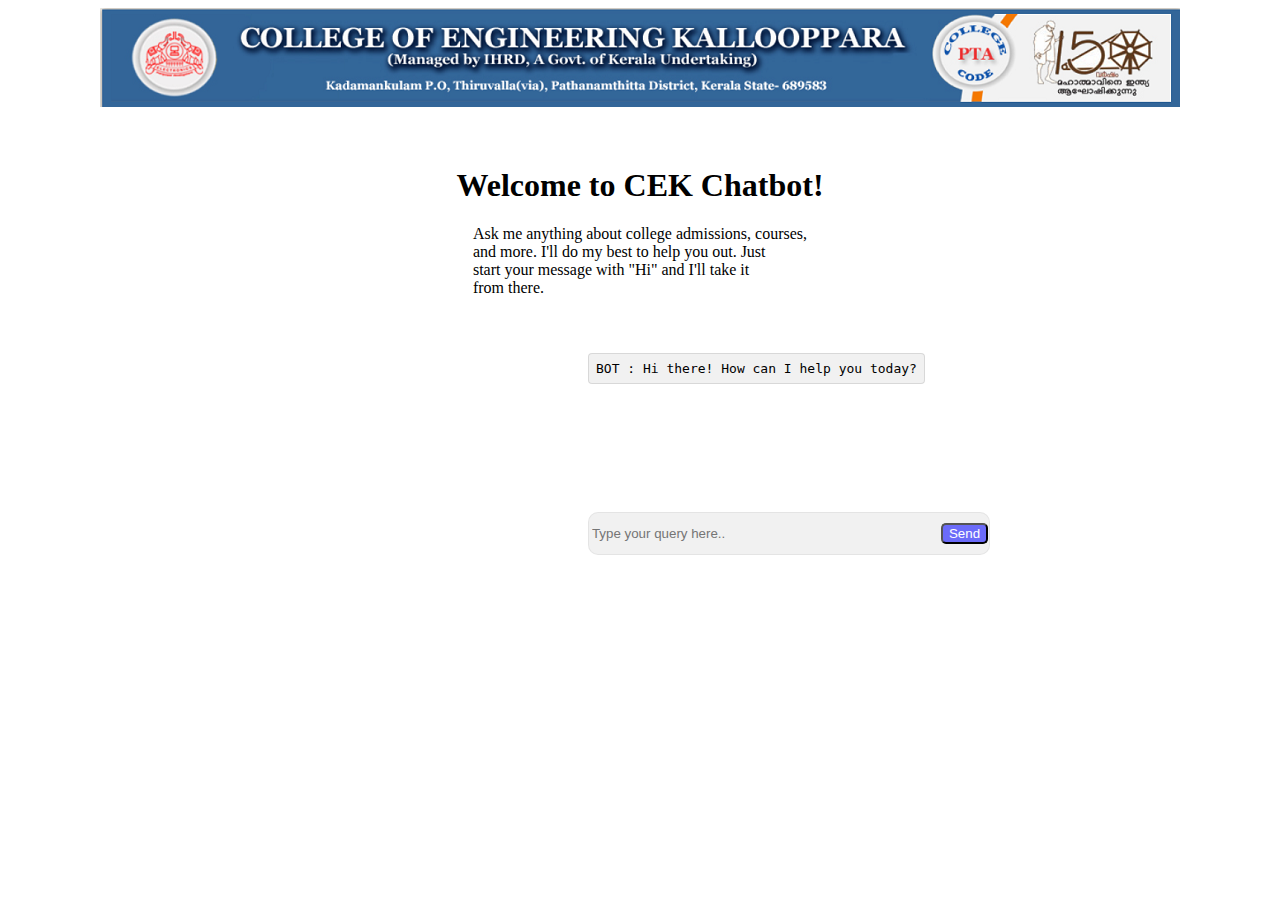
<file: home.html>
<!DOCTYPE html>
<html lang="en">
<head>
    <meta charset="UTF-8">
    <meta name="viewport" content="width=device-width, initial-scale=1.0">
    <title>CEK Chatbot</title>
    <link rel="stylesheet" href="style.css">
</head>
<body>
    <nav class="backg">
        <img src="logo(187).png" alt="">
    </nav>
    <div class="chat">
        <h1 id>Welcome to CEK Chatbot!</h1>
        <p> Ask me anything about college admissions, courses, <br>
             and more. I&apos;ll do my best to help you out. Just <br>
            start your message with &quot;Hi&quot; and I&apos;ll take it <br>
            from there.</p>
    </div>
    <div class="bot">
        <span class="wee">
            <span class="we">BOT : Hi there! How can I help you today?</span>
          </span>
        
    </div>
    <div class="messages">
    </div>
    <div class="search">
        <input type="text" id="userInput" placeholder="Type your query here..">
        <button id="sendButton">Send</button>
    </div>
    
</body>
<script src="script.js"></script>  
</html>
</file>
<file: style.css>
.backg
{
    display: flex;
    align-items: center;
    justify-content: center;
    /* background-color: rgb(0, 136, 215); */
}
.chat h1
{
    display: flex;
    align-items: center;
    justify-content: center;
}
.chat p
{
    display: flex;
    align-items: center;
    justify-content: center;
}
.chat
{
    margin-top: 60px;
}

.bot {
    display: flex;
    justify-content: center;
    align-items: center;
    height: 15vh; /* Adjust as needed */
    

  }
  
  .wee {
    display: flex;
    justify-content: center;
    align-items: center;
    background-color: rgba(120, 120, 120, 0.1);
    width: fit-content;
    /* margin-left: -20px; */
    border-radius: 4px;
    border: 1px solid rgba(120, 120, 120, 0.205);
    padding: 7px;
  }

 .search
 {
    display: flex;
    justify-content: center;
    background-color: rgba(120, 120, 120, 0.1);
    width: 400px;
    margin-left: 580px;
    padding-top: 10px;
    padding-bottom: 10px;
    margin-top: 20px;
    border:1px solid rgba(120, 120, 120, 0.1);
    border-radius: 10px;
    /* margin-right: -200px; */
    
 }
 .search input
 {
    border: none;
    background-color: transparent;
    
 }
 input:focus {
    outline: none;
  }
  
 .search button
 {
    margin-left: 170px;
    background-color: rgba(0, 0, 255, 0.557);
    color: white;
    border-radius: 5px;
 }

  
 .bot {
    display: inline-block;
    white-space: nowrap;
    margin-left: 580px;
    margin-top: 40px;
    overflow: hidden; 
    
    animation: typing 6s steps(40, end) forwards; 
  }
  
  @keyframes typing {
    from { width: 0; }
    to { width: 100%; }
  }
  
  .wee {
    display: inline-block;
    font-family: monospace; 
  }

  .messages {
    display: flex;
    flex-direction: column;
    align-items: center;
    width: 100%;
    margin: 0 auto;
    margin-left: 140px;
    overflow: auto; 
}


@keyframes fadeIn {
    from { opacity: 0; }
    to { opacity: 1; }
}

.user-message {
    background-color: #f1f1f1;
    padding: 8px 15px;
    margin: 10px 0;
    border-radius: 4px;
    width: fit-content;
    opacity: 0;
    animation: fadeIn 2s forwards;
}


.bot-message {
  width: 200px;
  background-color: #e0e0e0; 
  padding: 8px 15px;
  margin: 10px 0;
  border-radius: 4px;
  
  display: block;
  margin-left: -380px;
 
}
@keyframes bot-fade-in {
  from { opacity: 0; transform: translateX(50px); }
  to { opacity: 1; transform: translateX(0); }
}
.bot-message {
  animation: bot-fade-in 0.5s ease-out;
  
}
</file>
